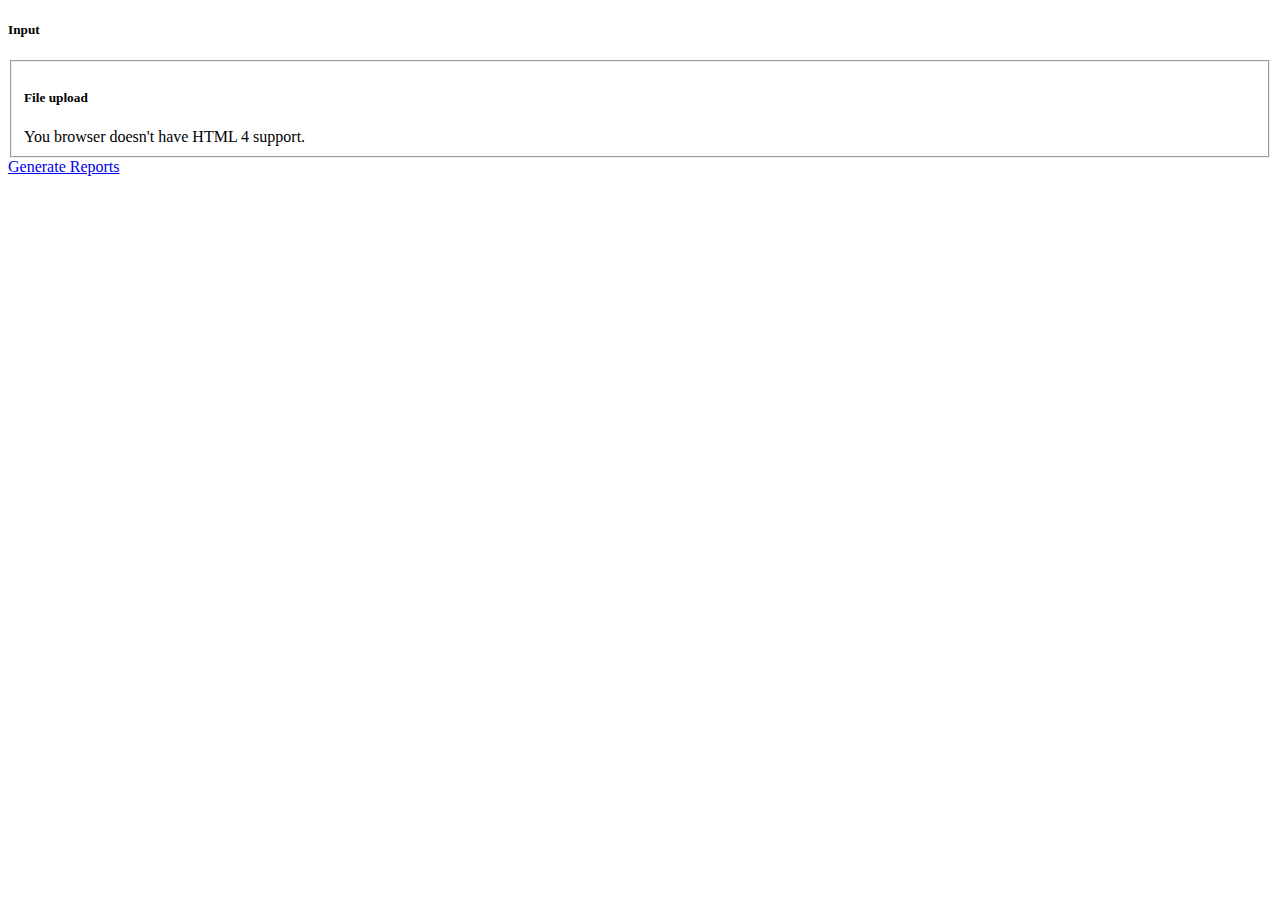
<file: src/main/resources/templates/index.html>
<!DOCTYPE html>
<html  xmlns="http://www.w3.org/1999/xhtml"
       xmlns:th="http://www.thymeleaf.org">
    <head>
        <title>SCS GO</title>
        <meta charset="utf-8"/>
        <meta http-equiv="X-UA-Compatible" content="IE=edge"/>
        <meta name="viewport" content="width=device-width, initial-scale=1"/>

        <script th:replace="fragments/script/general"/>
        <script th:replace="fragments/script/charts"/>
        <script type="text/javascript" src="js/dashboard.js"></script>

    </head>

    <body>
        <!-- Navbar -->
        <div th:replace="fragments/navbar :: navbar"></div>
        <!-- /navbar -->


        <!-- Page header -->
        <div th:replace="fragments/header :: header"></div>
        <!-- /page header -->


        <!-- Page container -->
        <div class="page-container container-fluid">

            <!-- Sidebar -->
            <div th:replace="fragments/sidebar :: sidebar"></div>

            <!-- /sidebar -->


            <!-- Page content -->
            <div class="page-content">

                <!-- Page title -->
                <div class="page-title">
                    <h5><i class="fa fa-user-md"></i> Input</h5>
                </div>
                <!-- /page title -->
                <form class="mainForm" action="">
                    <!-- File upload -->
                    <fieldset>
                        <div class="widget">    
                            <div class="head"><h5 class="iUpload">File upload</h5></div>
                            <div id="uploader">You browser doesn't have HTML 4 support.</div>                    
                        </div>
                    </fieldset>
                </form>

                <a class="btn btn-success btn-lg" id="genBtn" href="/test">
                    <i class="fa fa-check-circle"></i> Generate Reports</a>
            </div>
            <!-- /page content -->

        </div>
        <!-- page container -->

    </body>
</html>
</file>
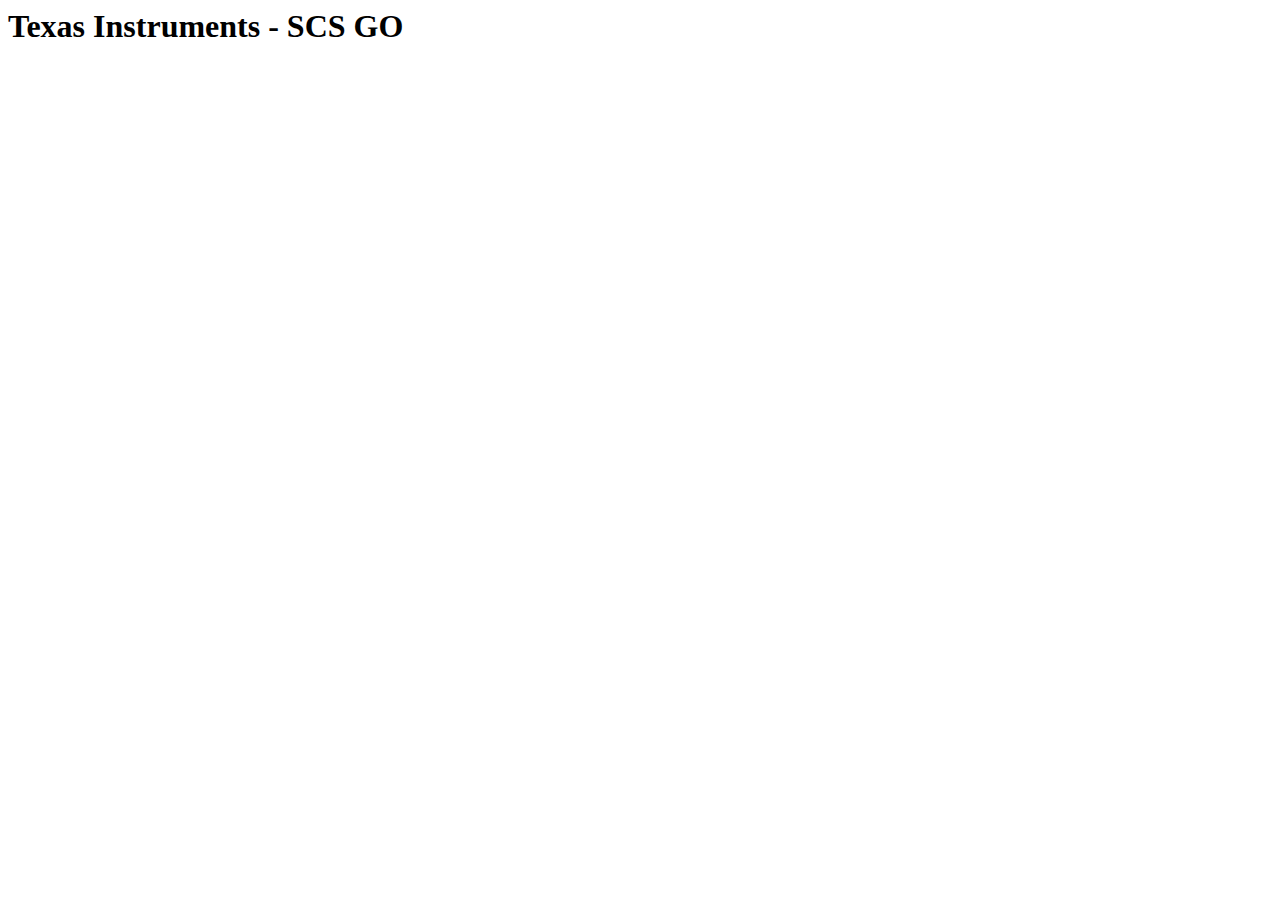
<file: src/main/resources/templates/fragments/header.html>
<html  xmlns="http://www.w3.org/1999/xhtml"
       xmlns:th="http://www.thymeleaf.org">
    <head><title></title></head>
    <body>
        <div th:fragment="header">
            <div class="container-fluid">
                <div class="page-header">
                    <div class="logo"><h1>Texas Instruments - SCS GO</h1></div>
<!--                    <ul class="middle-nav">
                        <li><a href="#" class="btn btn-default"><i class="fa fa-comments-o"></i> <span>Support tickets</span></a><div class="label label-info">9</div></li>
                        <li><a href="#" class="btn btn-default"><i class="fa fa-bars"></i> <span>Statistics</span></a></li>
                        <li><a href="#" class="btn btn-default"><i class="fa fa-male"></i> <span>User list</span></a></li>
                        <li><a href="#" class="btn btn-default"><i class="fa fa-money"></i> <span>Billing panel</span></a></li>
                    </ul>-->
                </div>
            </div>   
        </div>
    </body>
</html>
</file>
